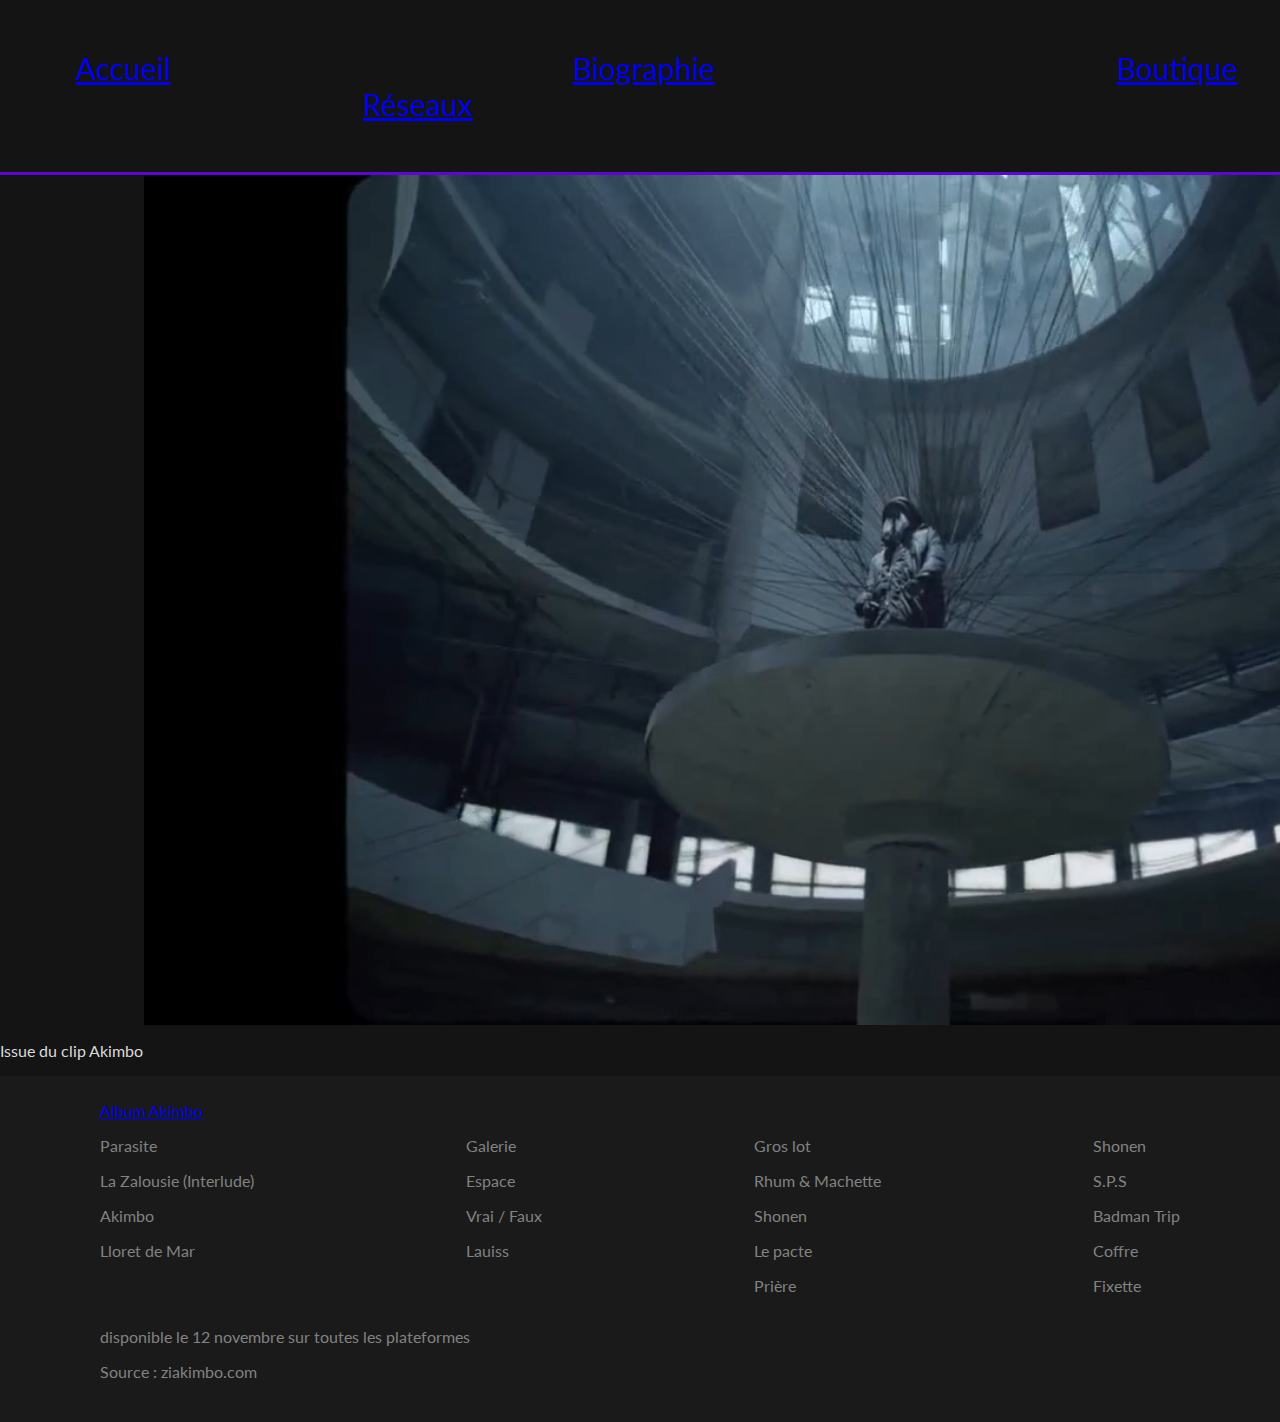
<file: index.html>
<html lang="fr">
<link rel="stylesheet" type="text/css" href="index.css" />
<head>
  <meta charset="UTF-8">
  <meta name="viewport" content="width=device-width, initial-scale=1">
  <title>Site Ziak</title>
</head>
<body>
  <section class="page">
    <!-- Onglets -->
    <nav>
				
							<font class="onglets" >
      &emsp; &ensp; &ensp; 				<a href="index.html">Accueil</a> 					&emsp; &emsp; &emsp; &emsp; &emsp; &emsp; &emsp; &emsp; &emsp; &ensp; &ensp; &ensp; &ensp; &ensp;
							<a href="Biographie.html">Biographie</a> 			&emsp; &emsp; &emsp; &emsp; &emsp; &emsp; &emsp; &emsp; &emsp; &ensp; &ensp; &ensp; &ensp; &ensp;
							<a href="Boutique.html">Boutique</a>            	&emsp; &emsp; &emsp; &emsp; &emsp; &emsp; &emsp; &emsp; &emsp; &ensp; &ensp; &ensp; &ensp; &ensp;
							<a href="Reseaux.html">Réseaux</a>						 
     </nav>
    <!-- Fin onglets -->

    <!-- Insertion d'une animation -->
	
	<video width="1800" height="850" muted autoplay loop=1>
  <source src="Ziak.mp4" type="video/mp4">
  <source src="movie.ogg" type="video/ogg" >
</video>

<object>
		<div class="object">
		<p>Issue du clip Akimbo </p>
</object>		


  <!-- Bas de la page -->
  
  <footer>

		<a href="Visuel.html">Album Akimbo </a >
		<div class="colonnes">
        <div class="colonne">
          <p>Parasite</p>
          <p>La Zalousie (Interlude)</p>
          <p>Akimbo</p>
		  <p>Lloret de Mar</p>
        </div>
        <div class="colonne">
          <p>Galerie</p>
          <p>Espace</p>
          <p>Vrai / Faux</p>
		  <p>Lauiss</p>
        </div>
        <div class="colonne">
          <p>Gros lot</p>
          <p>Rhum & Machette</p>
          <p>Shonen</p>
		  <p>Le pacte</p>
		  <p>Prière</p>
        </div>
        <div class="colonne">
          <p>Shonen</p>
          <p>S.P.S</p>
          <p>Badman Trip</p>
          <p>Coffre</p>
		  <p>Fixette</p>
        </div>
      </div>
      <p>disponible le 12 novembre sur toutes les plateformes</p>
	  <p>Source : ziakimbo.com
	  </a>
    </footer>
  <!-- Fin bas de page -->
</body>
</file>
<file: index.css>
/* Couleur lien
<style type="text/css">
a.type1 { color: white; }
</style>	
*/
@import url('https://fonts.googleapis.com/css2?family=Lato&display=swap');
body{

  background-color: #141414;
  padding: 0;
  margin: 0;
  color: #DADADA;
  font-family: 'Lato', sans-serif; 
  
	
}

/* Barre de navigation */
nav{
  display:flex;
  flex-wrap:wrap;
  font-size: 30px;
  text-decoration: none;
  justify-content: space-between;
  position:sticky;
  top: 0;
  background-color: #141414;
  padding: 50px 0px;
  border-bottom : 3px solid #6006d3
  /* autour des titres */
}
object{
justify-content : center;
}

/* Fin de la barre de navigation

/* Pied de page */
footer{
  background-color: #1a1a1a;
  padding: 25px 100px;
  color:#828282;
}

footer .colonnes{
  display: flex;
  flex-wrap: wrap;
  justify-content: space-between;
}
/* Fin du pied de page */
</file>
